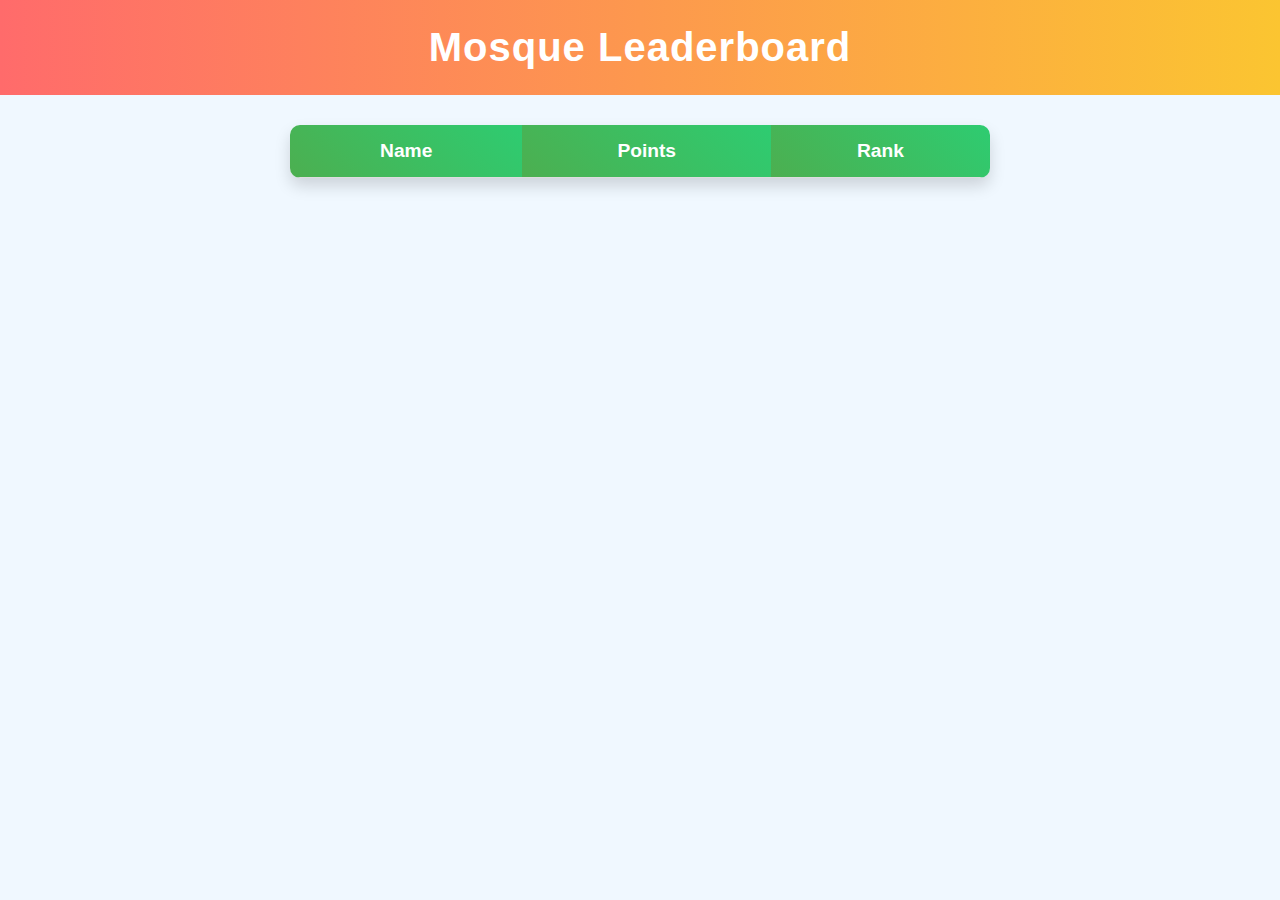
<file: index.html>
<!DOCTYPE html>
<html lang="en">
<head>
  <meta charset="UTF-8">
  <meta name="viewport" content="width=device-width, initial-scale=1.0">
  <title>Mosque Leaderboard</title>
  <link rel="stylesheet" href="style.css">
</head>
<body>

  <h1>Mosque Leaderboard</h1>

  <table id="leaderboard">
    <thead>
      <tr>
        <th>Name</th>
        <th>Points</th>
        <th>Rank</th>
      </tr>
    </thead>
    <tbody>
      <!-- Leaderboard rows will appear here -->
    </tbody>
  </table>

  <script src="script.js"></script>
</body>
</html>
</file>
<file: style.css>
body {
  font-family: Arial, sans-serif;
  background: #f0f8ff;
  text-align: center;
  margin: 0;
  padding: 0;
}

h1 {
  background: linear-gradient(90deg, #ff6b6b, #fbc531);
  color: white;
  padding: 25px 0;
  margin: 0;
  font-size: 2.5em;
  letter-spacing: 1px;
}

table {
  width: 80%;
  max-width: 700px;
  margin: 30px auto;
  border-collapse: collapse;
  box-shadow: 0 8px 16px rgba(0,0,0,0.15);
  border-radius: 10px;
  overflow: hidden;
}

th, td {
  padding: 15px 20px;
  border-bottom: 1px solid #ddd;
  font-size: 1.2em;
}

th {
  background: linear-gradient(45deg, #4CAF50, #2ecc71);
  color: white;
}

tr:nth-child(even) {
  background-color: #f2f2f2;
}

tr:hover {
  background-color: #d1f0d1;
}

.rank {
  font-weight: bold;
  color: #ffd8b7;
}
.name {
  color: #2980b9;
}
</file>
